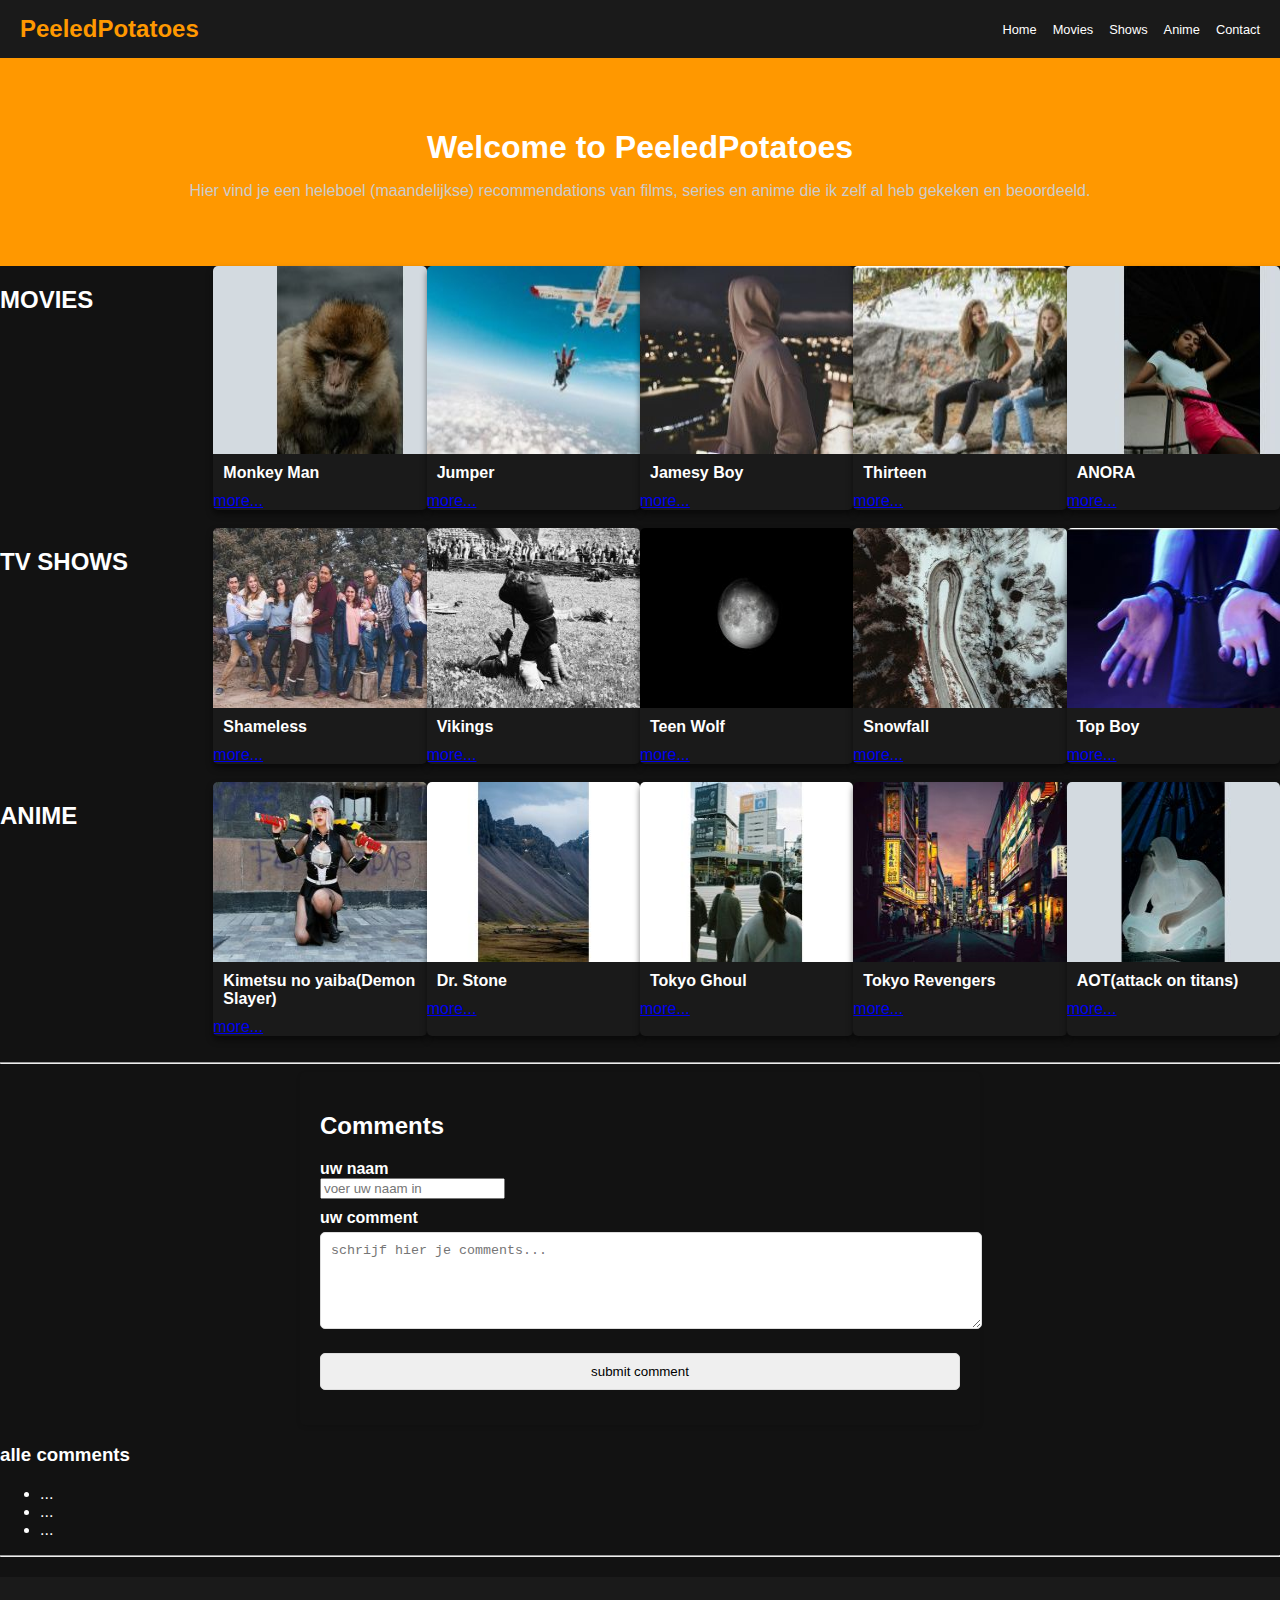
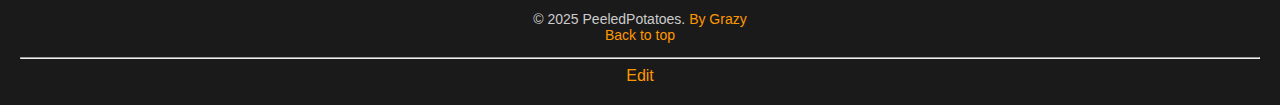
<file: projectSW/index.html>
<!DOCTYPE html>
<html lang="en">
<head>
  <meta charset="UTF-8">
  <meta name="viewport" content="width=device-width, initial-scale=1.0">
  <title>PeeledPotatoes</title>
  <link rel="stylesheet" href="index-style.css">
</head>
<body>
  <header>
    <a href="#" class="logo">PeeledPotatoes</a>
    <nav>
      <ul>
        <li><a href="#home">Home</a></li>
        <li><a href="#movies">Movies</a></li>
        <li><a href="#shows">Shows</a></li>
        <li><a href="#anime">Anime</a></li>
        <li><a href="#contact">Contact</a></li>
      </ul>
    </nav>
  </header>

  <section class="intro" id="home">
    <h1>Welcome to PeeledPotatoes</h1>
    <p>Hier vind je een heleboel (maandelijkse) recommendations van films, series en anime die ik zelf al heb gekeken en beoordeeld.</p>
  </section>

  <section class="movies" id="movies">
    <h2>MOVIES</h2>
  <div class="film">
    <img src="..\projectSW\photos\15.jpg" alt="monkey" width="250" height="180">
    <h3>Monkey Man</h3>
    <a href="twindex.html#MonkeyMan">more...</a>
  </div>
  <div class="film">
    <img src="..\projectSW\photos\14.jpg" alt="jumping from plane" title="" width="280" height="150">
    <h3>Jumper</h3>
    <a href="twindex.html#Jumper">more...</a>
  </div>
  <div class="film">
    <img src="../projectSW/photos/17.jpg" alt="guy with hoodie" title="" width="250" height="180">
    <h3>Jamesy Boy</h3>
    <a href="twindex.html#JB">more...</a>
  </div>
  <div class="film">
    <img src="../projectSW/photos/2.jpg" alt="two young girls" title="" width="250" height="180">
    <h3>Thirteen</h3>
    <a href="twindex.html#Thirteen">more...</a>
  </div>
  <div class="film">
    <img src="../projectSW/photos/18.jpg" alt="girl with pink skirt" title="" width="250" height="180">
    <h3>ANORA</h3>
    <a href="twindex.html#ANORA">more...</a>
  </div>
  </section>
<br>
  <section class="Shows" id="shows">
    <h2>TV SHOWS</h2>
    <div class="show">
      <img src="../projectSW/photos/11.jpg" alt="big family" title="" width="250" height="180">
      <h3>Shameless</h3>
      <a href="twindex.html#Shameless">more...</a>
    </div>
    <div class="show">
      <img src="../projectSW/photos/1.jpg" alt="viking duel" title="" width="250" height="180">
      <h3>Vikings</h3>
      <a href="twindex.html#Vikings">more...</a>
    </div>
    <div class="show">
      <img src="../projectSW/photos/9.jpg" alt="moon" title="" width="250" height="180">
      <h3>Teen Wolf</h3>
      <a href="twindex.html#TW">more...</a>
    </div>
    <div class="show">
      <img src="../projectSW/photos/10.jpg" alt="snowy highway" title="" width="250" height="180">
      <h3>Snowfall</h3>
      <a href="twindex.html#Snowfall">more...</a>
    </div>
    <div class="show">
      <img src="../projectSW/photos/6.jpg" alt="cuffed hands" title="" width="250" height="180">
      <h3>Top Boy</h3>
      <a href="twindex.html#TopBoy">more...</a>
    </div>
    </section>
<br>
    <section class="Animes" id="anime">
      <h2>ANIME</h2>
      <div class="anime">
        <img src="../projectSW/photos/16.jpg" alt="Tengen Uzui" title="" width="250" height="180">
        <h3>Kimetsu no yaiba(Demon Slayer)</h3>
        <a href="twindex.html#DemonSlayer">more...</a>
      </div>
      <div class="anime">
        <img src="../projectSW/photos/3.jpg" alt="mountain range with empty land" title="" width="250" height="180">
        <h3>Dr. Stone</h3>
        <a href="twindex.html#DrStone">more...</a>
      </div>
      <div class="anime">
        <img src="../projectSW/photos/7.jpg" alt="tokyo with a sad undertone" title="" width="250" height="180">
        <h3>Tokyo Ghoul</h3>
        <a href="twindex.html#TG">more...</a>
      </div>
      <div class="anime">
        <img src="../projectSW/photos/4.jpg" alt="tokyo illuminated" title="" width="250" height="180">
        <h3>Tokyo Revengers</h3>
        <a href="twindex.html#TokyoRev">more...</a>
      </div>
      <div class="anime">
        <img src="../projectSW/photos/19.jpg" alt="bored giant" title="" width="250" height="180">
        <h3>AOT(attack on titans)</h3>
        <a href="twindex.html#AOT">more...</a>
      </div>
      </section>
        <br>
        <hr>
        <section class="Comments" id="comments">
          <div class="comment-form">
            <h2>Comments</h2>
            <form>
              <label for="username">uw naam</label>
              <input type="text" id="username" name="username" placeholder="voer uw naam in">

              <label for="comment">uw comment</label>
              <textarea id="comment" name="comment" rows="5" placeholder="schrijf hier je comments..."></textarea>

              <button type="submit">submit comment</button>
            </form>
          </div>
          <div class="comment-lijst">
            <h3>alle comments</h3>
            <ul>
              <li>...</li>
              <li>...</li>
              <li>...</li>
            </ul>
          </div>
        </section>


        <hr>
        <footer id="contact">
          <p>&copy; 2025 PeeledPotatoes. <a href="https://www.instagram.com/ssup_grazyy?igsh=MW9zOTltaTVzYmMzeg==">By Grazy</a>
          <br>
          <a href="#">Back to top</a></p>
          <hr>
          <a href="../projectSW/admin/backend.html">Edit</a>
        </footer>


</body>
</html>
</file>
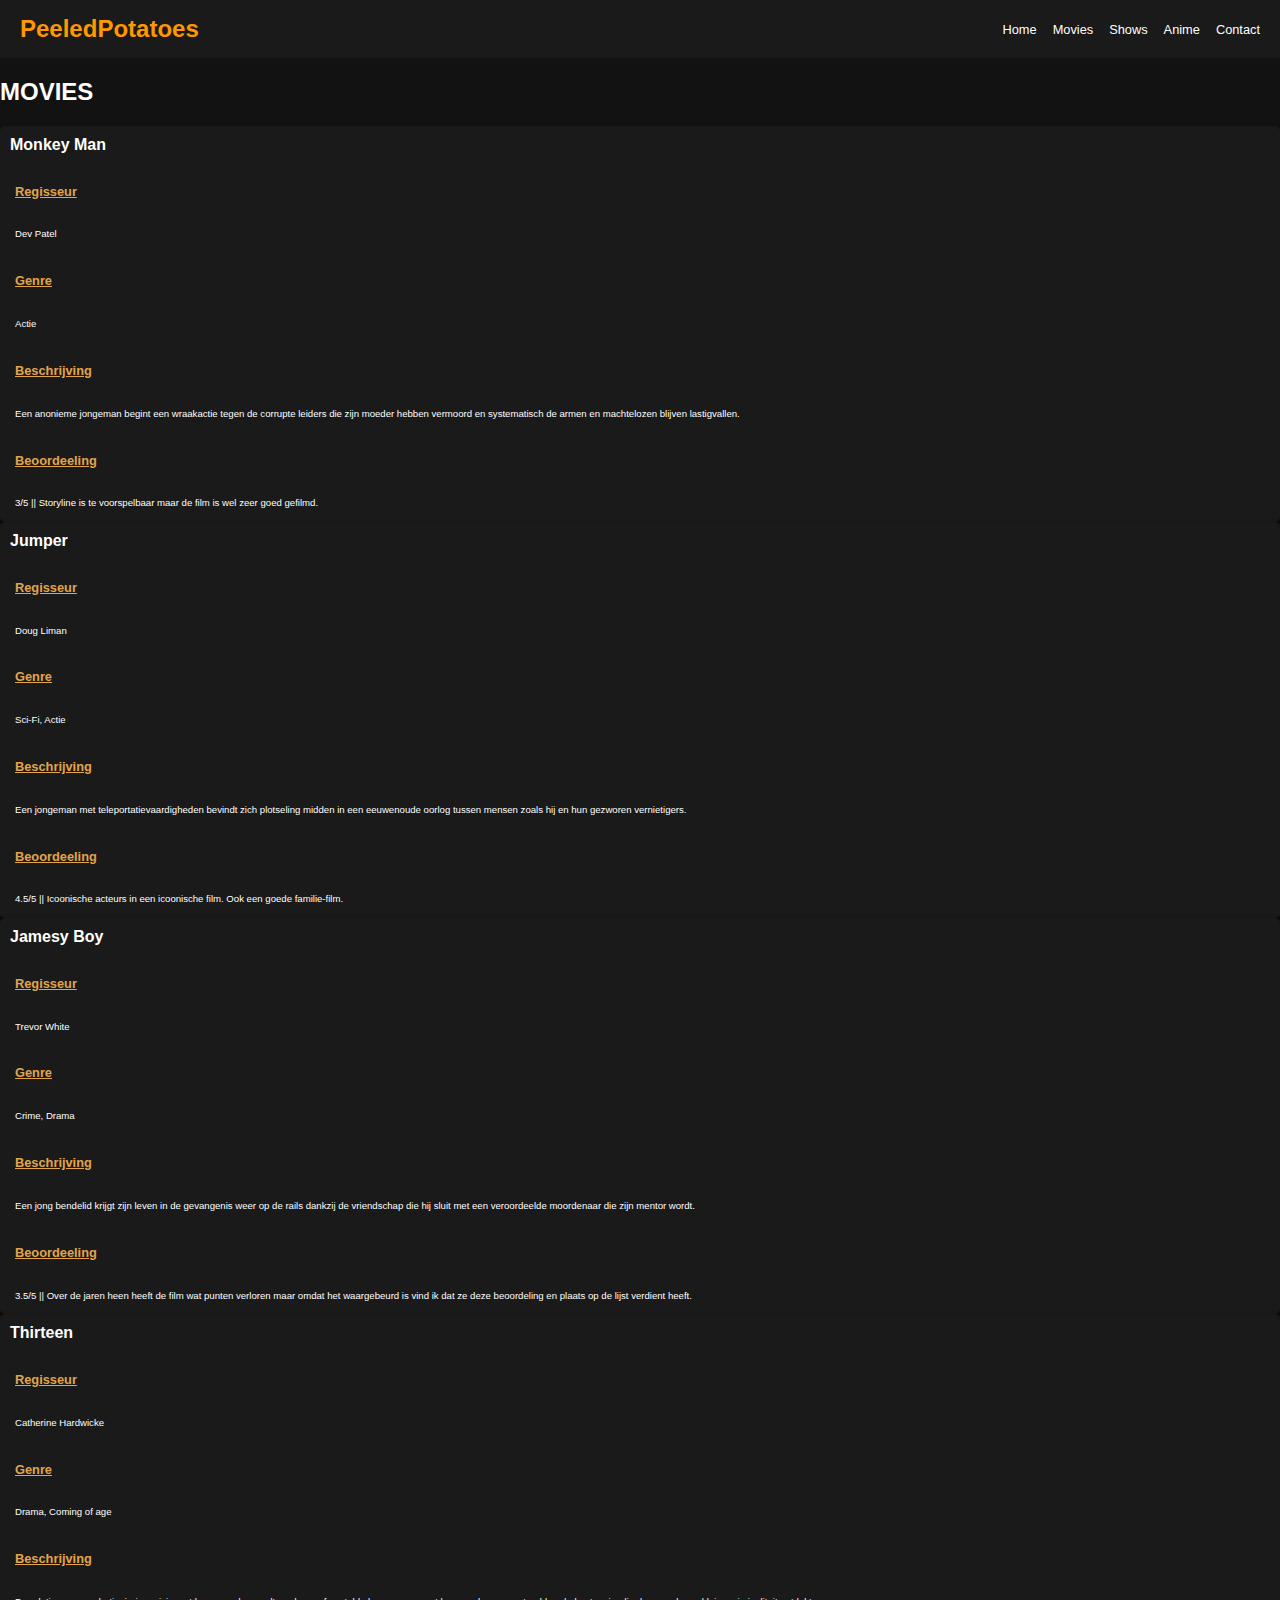
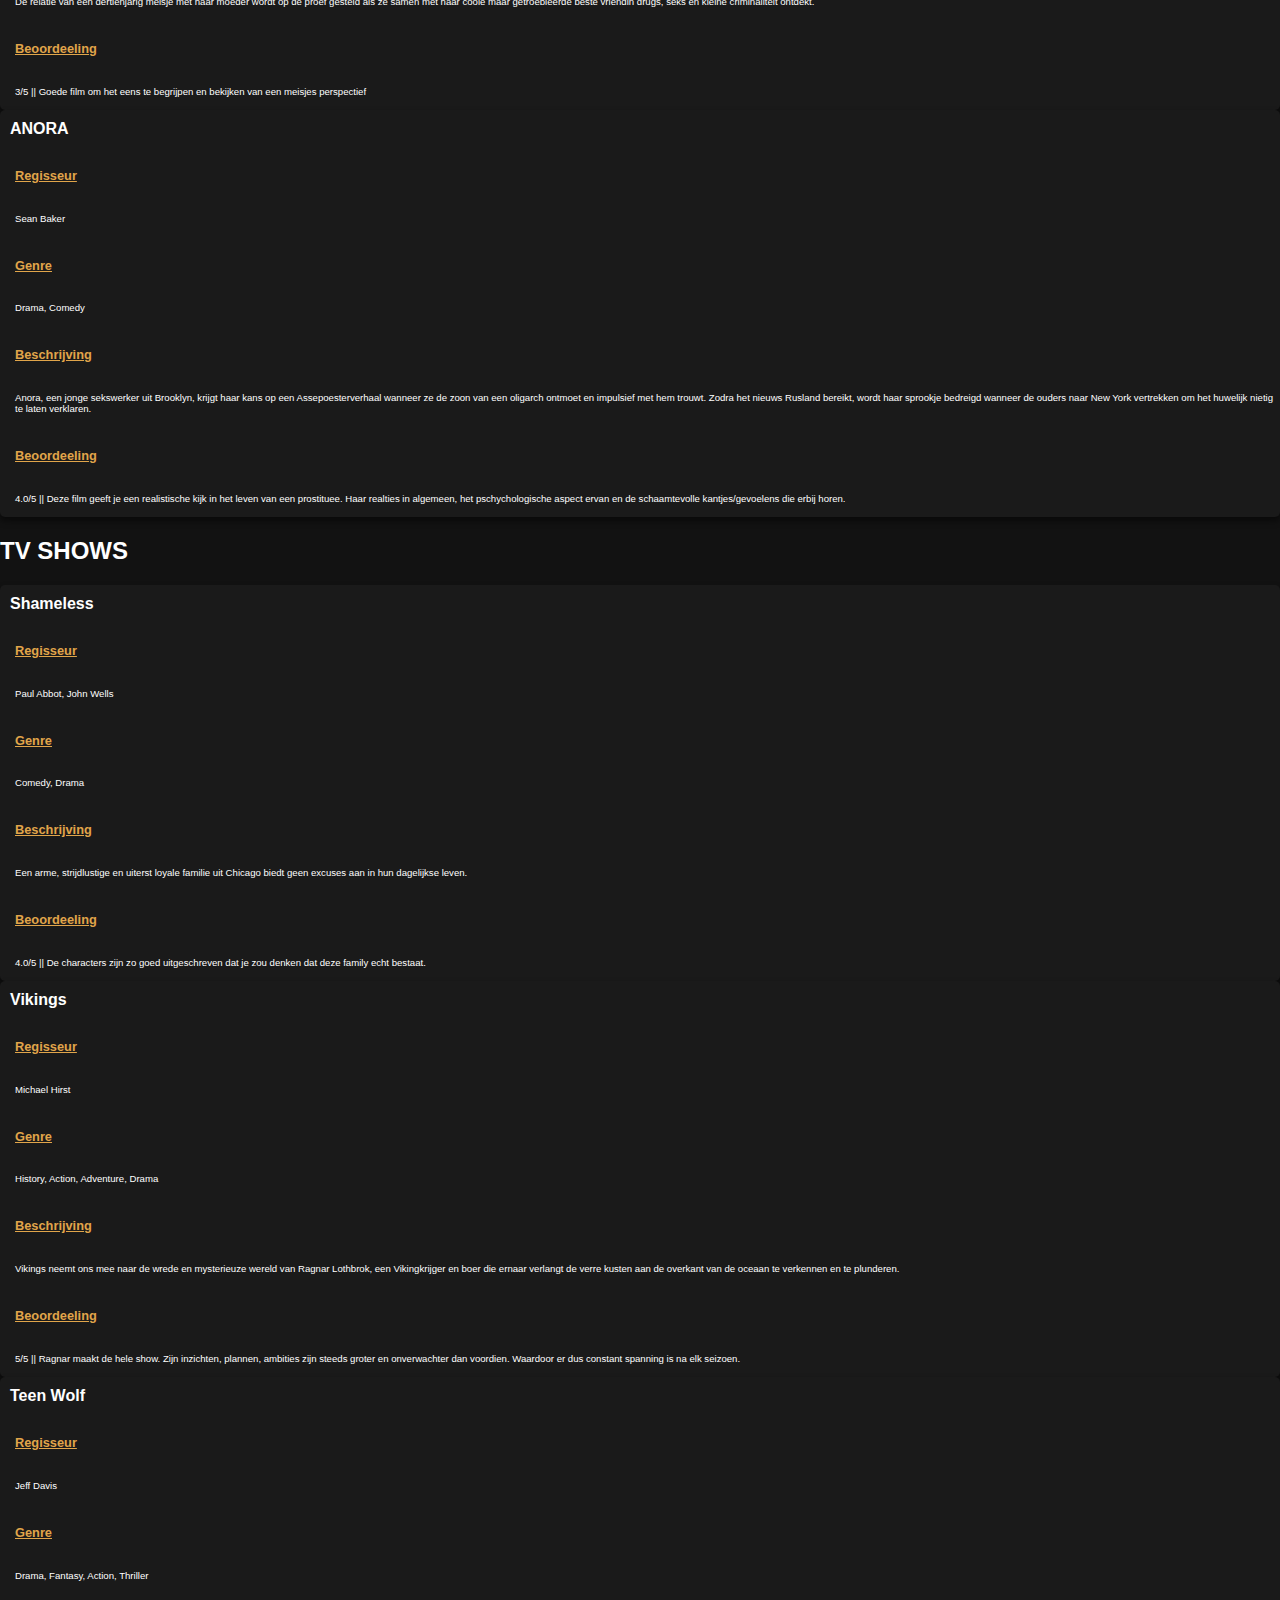
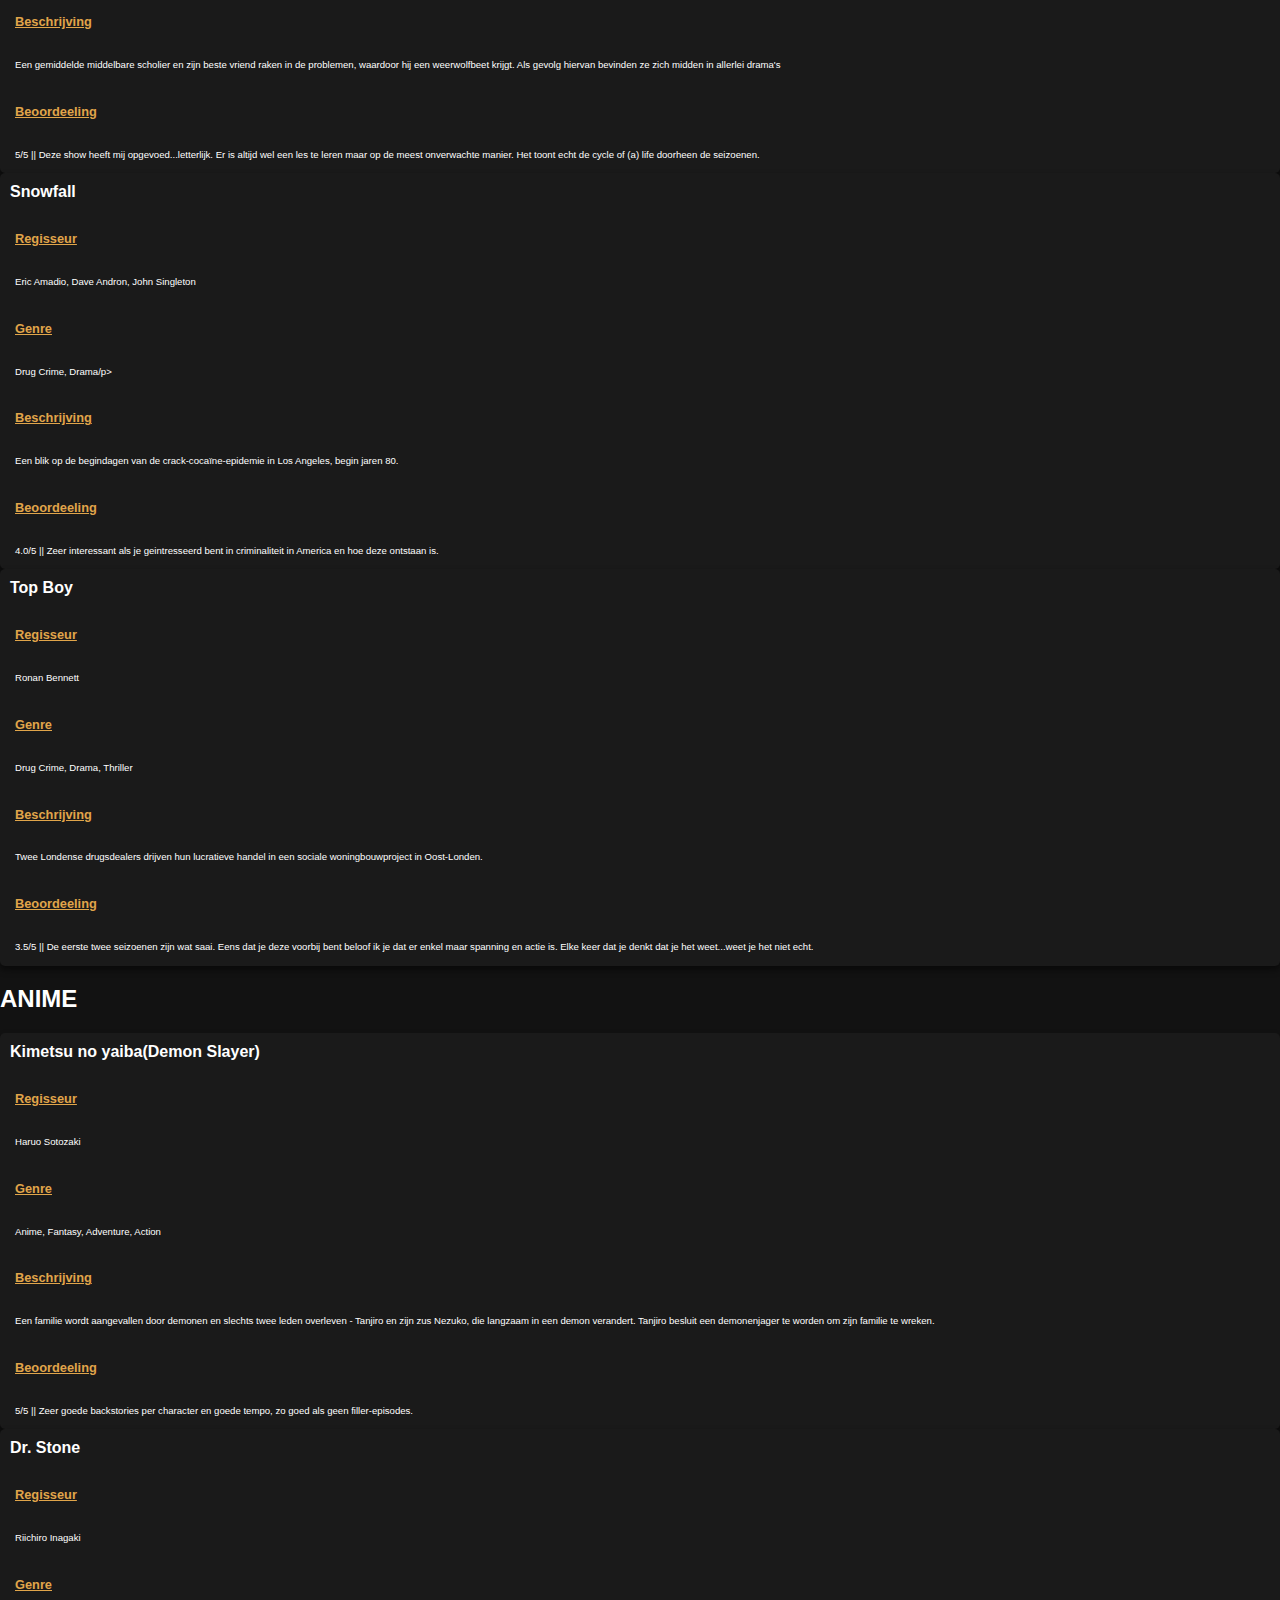
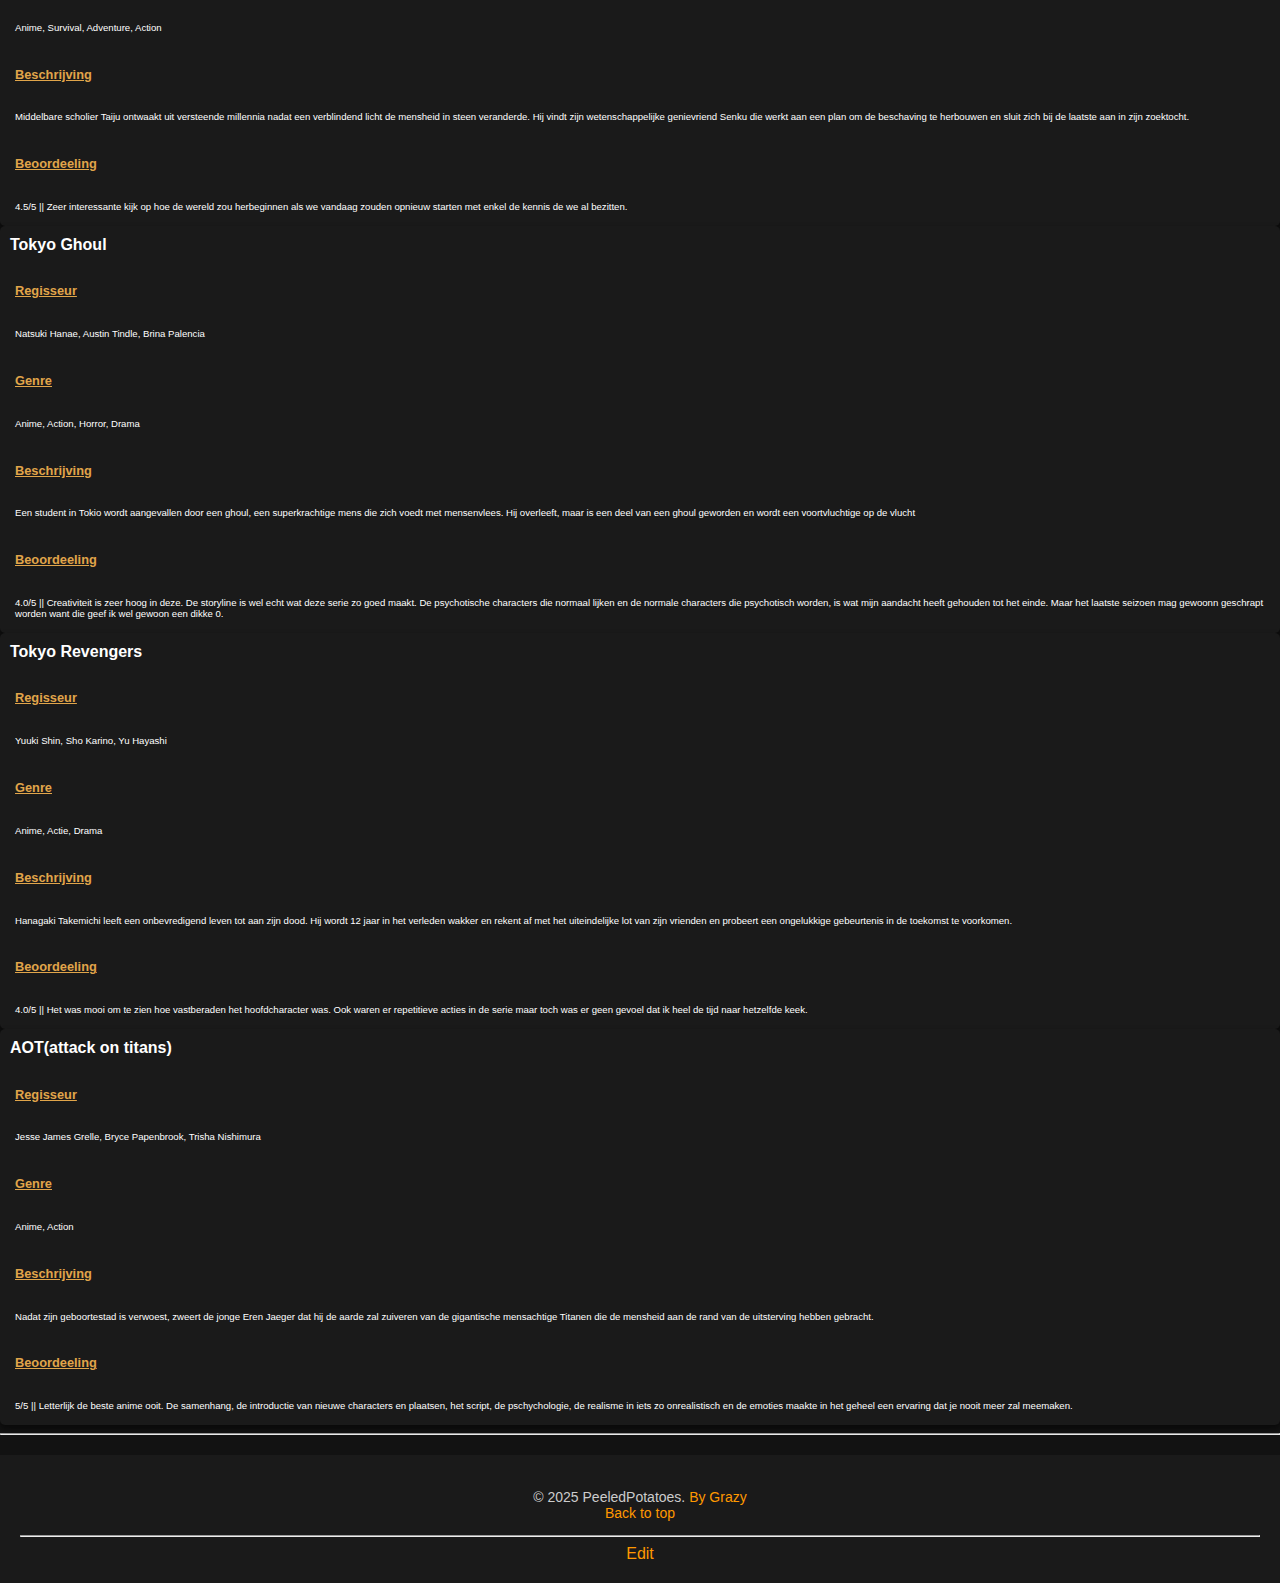
<file: projectSW/twindex.html>
<!DOCTYPE html>
<html lang="en">
<head>
  <meta charset="UTF-8">
  <meta name="viewport" content="width=device-width, initial-scale=1.0">
  <title>PeeledPotatoes</title>
  <link rel="stylesheet" href="twindex-style.css">
</head>
<body>
  <header>
    <a href="index.html" class="logo">PeeledPotatoes</a>
    <nav>
      <ul>
        <li><a href="index.html#home">Home</a></li>
        <li><a href="#movies">Movies</a></li>
        <li><a href="#shows">Shows</a></li>
        <li><a href="#anime">Anime</a></li>
        <li><a href="#contact">Contact</a></li>
      </ul>
    </nav>
  </header>
  <section class="movies" id="movies">
    <h2>MOVIES</h2>
  <div class="film" id="MonkeyMan">
    <h3>Monkey Man</h3>
    <div class="info">
      <h6>Regisseur</h6>
  <p>Dev Patel</p>
  <h6>Genre</h6>
  <p>Actie</p>
  <h6>Beschrijving</h6>
  <p>Een anonieme jongeman begint een wraakactie tegen de corrupte leiders die zijn moeder hebben vermoord en systematisch de armen en machtelozen blijven lastigvallen.</p>
  <h6>Beoordeeling</h6>
  <p>3/5 || Storyline is te voorspelbaar maar de film is wel zeer goed gefilmd. </p>
    </div>

  </div>
  <div class="film" id="Jumper">
    <h3>Jumper</h3>
    <div class="info">
      <h6>Regisseur</h6>
  <p>Doug Liman</p>
  <h6>Genre</h6>
  <p>Sci-Fi, Actie</p>
  <h6>Beschrijving</h6>
  <p>Een jongeman met teleportatievaardigheden bevindt zich plotseling midden in een eeuwenoude oorlog tussen mensen zoals hij en hun gezworen vernietigers.</p>
  <h6>Beoordeeling</h6>
  <p>4.5/5 || Icoonische acteurs in een icoonische film. Ook een goede familie-film.</p>
    </div>
  </div>

  <div class="film" id="JB">
    <h3>Jamesy Boy</h3>
    <div class="info">
      <h6>Regisseur</h6>
  <p>Trevor White</p>
  <h6>Genre</h6>
  <p>Crime, Drama</p>
  <h6>Beschrijving</h6>
  <p>
    Een jong bendelid krijgt zijn leven in de gevangenis weer op de rails dankzij de vriendschap die hij sluit met een veroordeelde moordenaar die zijn mentor wordt.</p>
  <h6>Beoordeeling</h6>
  <p>3.5/5 || Over de jaren heen heeft de film wat punten verloren maar omdat het waargebeurd is vind ik dat ze deze beoordeling en plaats op de lijst verdient heeft.</p>
    </div>
  </div>

  <div class="film" id="Thirteen">
    <h3>Thirteen</h3>
    <div class="info">
      <h6>Regisseur</h6>
  <p>Catherine Hardwicke</p>
  <h6>Genre</h6>
  <p>Drama, Coming of age</p>
  <h6>Beschrijving</h6>
  <p>
    De relatie van een dertienjarig meisje met haar moeder wordt op de proef gesteld als ze samen met haar coole maar getroebleerde beste vriendin drugs, seks en kleine criminaliteit ontdekt.</p>
  <h6>Beoordeeling</h6>
  <p>3/5 || Goede film om het eens te begrijpen en bekijken van een meisjes perspectief</p>
    </div>
  </div>

  <div class="film" id="ANORA">
    <h3>ANORA</h3>
    <div class="info">
      <h6>Regisseur</h6>
  <p>Sean Baker</p>
  <h6>Genre</h6>
  <p>Drama, Comedy</p>
  <h6>Beschrijving</h6>
  <p>
    Anora, een jonge sekswerker uit Brooklyn, krijgt haar kans op een Assepoesterverhaal wanneer ze de zoon van een oligarch ontmoet en impulsief met hem trouwt. Zodra het nieuws Rusland bereikt, wordt haar sprookje bedreigd wanneer de ouders naar New York vertrekken om het huwelijk nietig te laten verklaren.</p>
  <h6>Beoordeeling</h6>
  <p>4.0/5 || Deze film geeft je een realistische kijk in het leven van een prostituee. Haar realties in algemeen, het pschychologische aspect ervan en de schaamtevolle kantjes/gevoelens die erbij horen.</p>
    </div>
  </div>
  </section>

  <section class="Shows" id="shows">
    <h2>TV SHOWS</h2>
    <div class="show" id="Shameless">
      <h3>Shameless</h3>
      <div class="info">
        <h6>Regisseur</h6>
    <p>Paul Abbot, John Wells</p>
    <h6>Genre</h6>
    <p>Comedy, Drama</p>
    <h6>Beschrijving</h6>
    <p>
      Een arme, strijdlustige en uiterst loyale familie uit Chicago biedt geen excuses aan in hun dagelijkse leven.</p>
    <h6>Beoordeeling</h6>
    <p>4.0/5 || De characters zijn zo goed uitgeschreven dat je zou denken dat deze family echt bestaat.
    </p>
      </div>
    </div>
    <div class="show" id="Vikings">
      <h3>Vikings</h3>
      <div class="info">
        <h6>Regisseur</h6>
    <p>Michael Hirst</p>
    <h6>Genre</h6>
    <p>History, Action, Adventure, Drama</p>
    <h6>Beschrijving</h6>
    <p>
      Vikings neemt ons mee naar de wrede en mysterieuze wereld van Ragnar Lothbrok, een Vikingkrijger en boer die ernaar verlangt de verre kusten aan de overkant van de oceaan te verkennen en te plunderen.</p>
    <h6>Beoordeeling</h6>
    <p>5/5 || Ragnar maakt de hele show. Zijn inzichten, plannen, ambities zijn steeds groter en onverwachter dan voordien. Waardoor er dus constant spanning is na elk seizoen.</p>
      </div>
    </div>
    <div class="show" id="TW">
      <h3>Teen Wolf</h3>
      <div class="info">
        <h6>Regisseur</h6>
    <p>Jeff Davis</p>
    <h6>Genre</h6>
    <p>Drama, Fantasy, Action, Thriller</p>
    <h6>Beschrijving</h6>
    <p>
      Een gemiddelde middelbare scholier en zijn beste vriend raken in de problemen, waardoor hij een weerwolfbeet krijgt. Als gevolg hiervan bevinden ze zich midden in allerlei drama's</p>
    <h6>Beoordeeling</h6>
    <p>5/5 || Deze show heeft mij opgevoed...letterlijk. Er is altijd wel een les te leren maar op de meest onverwachte manier. Het toont echt de cycle of (a) life doorheen de seizoenen.</p>
      </div>
    </div>
    <div class="show" id="Snowfall">
      <h3>Snowfall</h3>
      <div class="info">
        <h6>Regisseur</h6>
    <p>Eric Amadio, Dave Andron, John Singleton</p>
    <h6>Genre</h6>
    <p>Drug Crime, Drama/p>
    <h6>Beschrijving</h6>
    <p>
      Een blik op de begindagen van de crack-cocaïne-epidemie in Los Angeles, begin jaren 80.</p>
    <h6>Beoordeeling</h6>
    <p>4.0/5 || Zeer interessant als je geintresseerd bent in criminaliteit in America en hoe deze ontstaan is.</p>
      </div>
    </div>
    <div class="show" id="TopBoy">
      <h3>Top Boy</h3>
      <div class="info">
        <h6>Regisseur</h6>
    <p>Ronan Bennett</p>
    <h6>Genre</h6>
    <p>Drug Crime, Drama, Thriller</p>
    <h6>Beschrijving</h6>
    <p>
      Twee Londense drugsdealers drijven hun lucratieve handel in een sociale woningbouwproject in Oost-Londen.</p>
    <h6>Beoordeeling</h6>
    <p>3.5/5 || De eerste twee seizoenen zijn wat saai. Eens dat je deze voorbij bent beloof ik je dat er enkel maar spanning en actie is. Elke keer dat je denkt dat je het weet...weet je het niet echt.</p>
      </div>
    </div>
    </section>

    <section class="Animes" id="anime">
      <h2>ANIME</h2>
      <div class="anime" id="DemonSlayer">
        <h3>Kimetsu no yaiba(Demon Slayer)</h3>
        <div class="info">
          <h6>Regisseur</h6>
      <p>Haruo Sotozaki</p>
      <h6>Genre</h6>
      <p>Anime, Fantasy, Adventure, Action</p>
      <h6>Beschrijving</h6>
      <p>
        Een familie wordt aangevallen door demonen en slechts twee leden overleven - Tanjiro en zijn zus Nezuko, die langzaam in een demon verandert. Tanjiro besluit een demonenjager te worden om zijn familie te wreken.</p>
      <h6>Beoordeeling</h6>
      <p>5/5 || Zeer goede backstories per character en goede tempo, zo goed als geen filler-episodes.</p>
        </div>
      </div>
      <div class="anime" id="DrStone">
        <h3>Dr. Stone</h3>
        <div class="info">
        <h6>Regisseur</h6>
    <p>Riichiro Inagaki</p>
    <h6>Genre</h6>
    <p>Anime, Survival, Adventure, Action</p>
    <h6>Beschrijving</h6>
    <p>
      Middelbare scholier Taiju ontwaakt uit versteende millennia nadat een verblindend licht de mensheid in steen veranderde. Hij vindt zijn wetenschappelijke genievriend Senku die werkt aan een plan om de beschaving te herbouwen en sluit zich bij de laatste aan in zijn zoektocht.</p>
    <h6>Beoordeeling</h6>
    <p>4.5/5 || Zeer interessante kijk op hoe de wereld zou herbeginnen als we vandaag zouden opnieuw starten met enkel de kennis de we al bezitten.</p>
      </div>
      </div>
      <div class="anime" id="TG">
        <h3>Tokyo Ghoul</h3>
        <div class="info">
        <h6>Regisseur</h6>
    <p>Natsuki Hanae, Austin Tindle, Brina Palencia</p>
    <h6>Genre</h6>
    <p>Anime, Action, Horror, Drama</p>
    <h6>Beschrijving</h6>
    <p>
      Een student in Tokio wordt aangevallen door een ghoul, een superkrachtige mens die zich voedt met mensenvlees. Hij overleeft, maar is een deel van een ghoul geworden en wordt een voortvluchtige op de vlucht</p>
    <h6>Beoordeeling</h6>
    <p>4.0/5 || Creativiteit is zeer hoog in deze. De storyline is wel echt wat deze serie zo goed maakt. De psychotische characters die normaal lijken en de normale characters die psychotisch worden, is wat mijn aandacht heeft gehouden tot het einde. Maar het laatste seizoen mag gewoonn geschrapt worden want die geef ik wel gewoon een dikke 0.</p>
    </div>
      </div>
      <div class="anime" id="TokyoRev">
        <h3>Tokyo Revengers</h3>
        <div class="info">
        <h6>Regisseur</h6>
    <p>Yuuki Shin, Sho Karino, Yu Hayashi</p>
    <h6>Genre</h6>
    <p>Anime, Actie, Drama</p>
    <h6>Beschrijving</h6>
    <p>Hanagaki Takemichi leeft een onbevredigend leven tot aan zijn dood. Hij wordt 12 jaar in het verleden wakker en rekent af met het uiteindelijke lot van zijn vrienden en probeert een ongelukkige gebeurtenis in de toekomst te voorkomen.</p>
    <h6>Beoordeeling</h6>
    <p>4.0/5 || Het was mooi om te zien hoe vastberaden het hoofdcharacter was. Ook waren er repetitieve acties in de serie maar toch was er geen gevoel dat ik heel de tijd naar hetzelfde keek. </p>
      </div>
      </div>
      <div class="anime" id="AOT">
        <h3>AOT(attack on titans)</h3>
        <div class="info">
        <h6>Regisseur</h6>
    <p>Jesse James Grelle, Bryce Papenbrook, Trisha Nishimura</p>
    <h6>Genre</h6>
    <p>Anime, Action</p>
    <h6>Beschrijving</h6>
    <p>
      Nadat zijn geboortestad is verwoest, zweert de jonge Eren Jaeger dat hij de aarde zal zuiveren van de gigantische mensachtige Titanen die de mensheid aan de rand van de uitsterving hebben gebracht.</p>
    <h6>Beoordeeling</h6>
    <p>5/5 || Letterlijk de beste anime ooit. De samenhang, de introductie van nieuwe characters en plaatsen, het script, de pschychologie, de realisme in iets zo onrealistisch en de emoties maakte in het geheel een ervaring dat je nooit meer zal meemaken.</p>
    </div>
      </div>
      </section>

        <hr>
        <footer id="contact">
          <p>&copy; 2025 PeeledPotatoes. <a href="https://www.instagram.com/ssup_grazyy?igsh=MW9zOTltaTVzYmMzeg==">By Grazy</a>
          <br>
          <a href="#">Back to top</a></p>
          <hr>
          <a href="../projectSW/admin/backend.html">Edit</a>
        </footer>
</body>
</html>
</file>
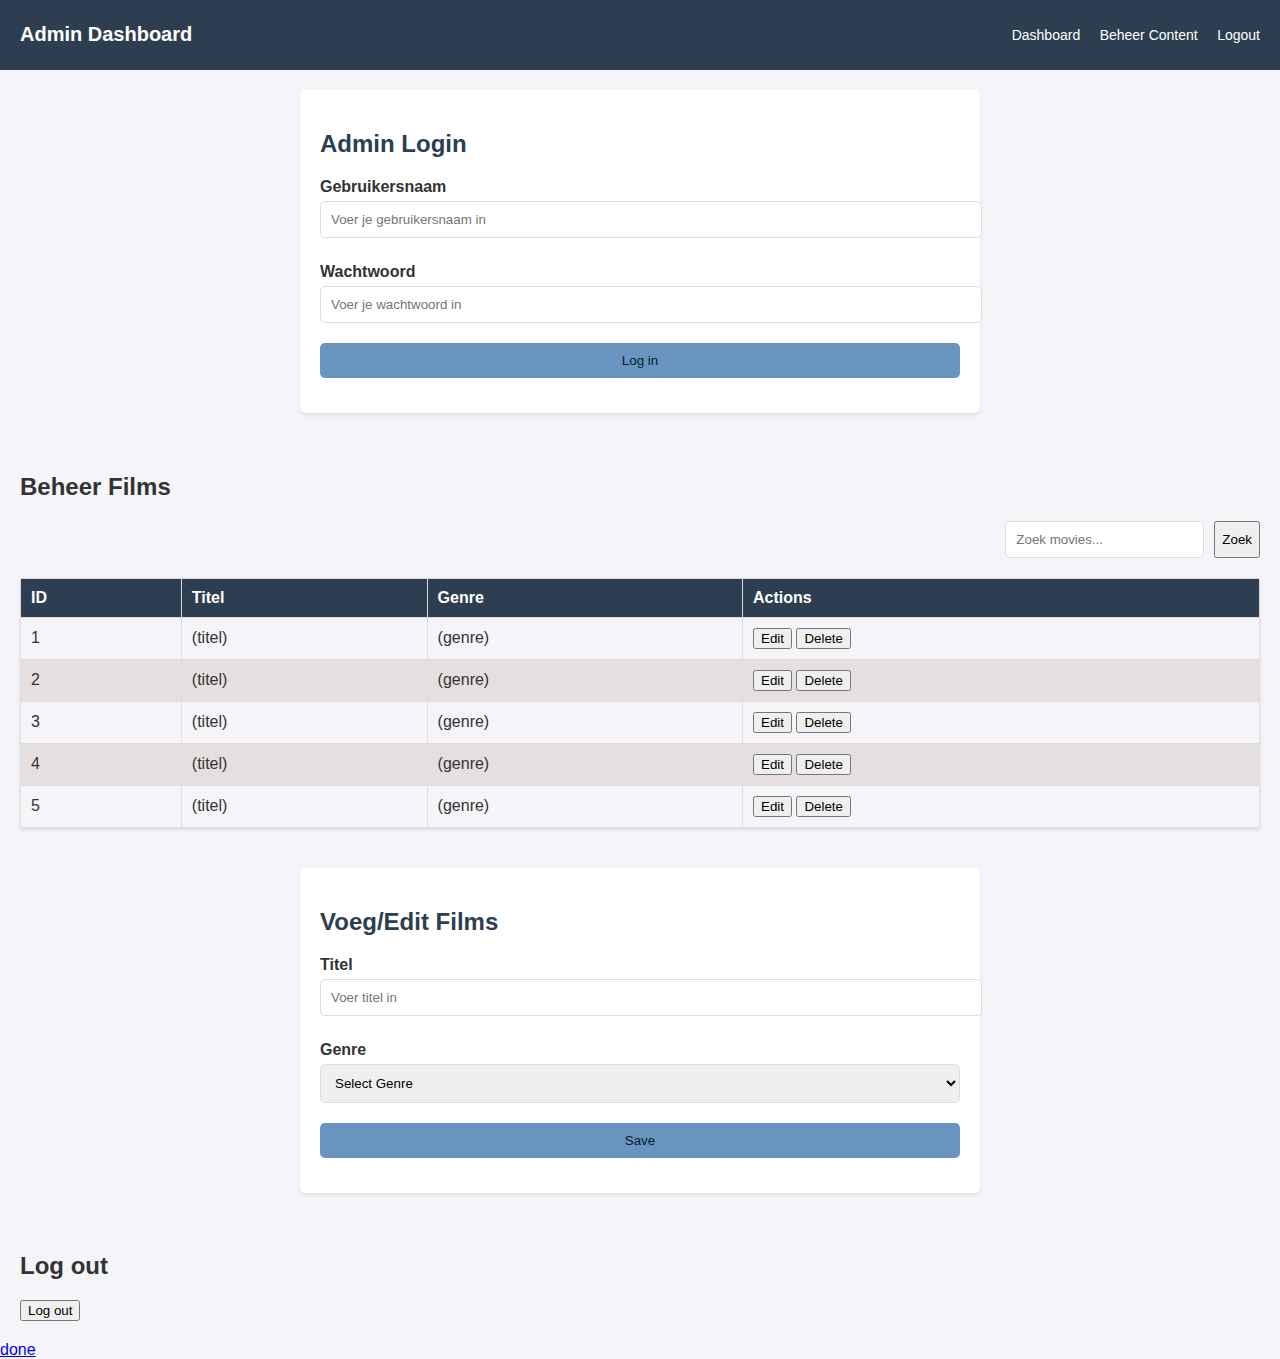
<file: projectSW/admin/backend.html>
<!DOCTYPE html>
<html lang="en">
<head>
  <meta charset="UTF-8">
  <meta name="viewport" content="width=device-width, initial-scale=1.0">
  <title>Admin Panel</title>
  <link rel="stylesheet" href="admin-style.css">
</head>
<body>
  <header id="#top">
    <h1>Admin Dashboard</h1>
    <nav>
      <a href="#top">Dashboard</a>
      <a href="#beheer">Beheer Content</a>
      <a href="#logout">Logout</a>
    </nav>
  </header>
 
  <section class="box">
    <div class="login-form">
      <h2>Admin Login</h2>
      <form>
        <label for="username">Gebruikersnaam</label>
        <input type="text" id="username" placeholder="Voer je gebruikersnaam in">

        <label for="password">Wachtwoord</label>
        <input type="text" id="password" placeholder="Voer je wachtwoord in">

        <button type="submit">Log in</button>
      </form>
    </div>
  </section>

  
  <section class="box" id="beheer">
    <h2>Beheer Films</h2>
    <div class="search-bar">
      <input type="text" placeholder="Zoek movies...">
      <button>Zoek</button>
    </div>

    <table class="film-tabel">
      <thead>
        <tr>
          <th>ID</th>
          <th>Titel</th>
          <th>Genre</th>
          <th>Actions</th>
        </tr>
      </thead>
      <tbody>
        <tr>
          <td>1</td>
          <td>(titel)</td>
          <td>(genre)</td>
          <td>
            <button>Edit</button>
            <button>Delete</button>
          </td>
        </tr>
        <tr>
          <td>2</td>
          <td>(titel)</td>
          <td>(genre)</td>
          <td>
            <button>Edit</button>
            <button>Delete</button>
          </td>
        </tr>
        <tr>
          <td>3</td>
          <td>(titel)</td>
          <td>(genre)</td>
          <td>
            <button>Edit</button>
            <button>Delete</button>
          </td>
        </tr>
        <tr>
          <td>4</td>
          <td>(titel)</td>
          <td>(genre)</td>
          <td>
            <button>Edit</button>
            <button>Delete</button>
          </td>
        </tr>
        <tr>
          <td>5</td>
          <td>(titel)</td>
          <td>(genre)</td>
          <td>
            <button>Edit</button>
            <button>Delete</button>
          </td>
        </tr>
      </tbody>
    </table>
  </section>
  
  <section class="box">
    <div class="film-form">
      <h2>Voeg/Edit Films</h2>
      <form>
        <label for="title">Titel</label>
        <input type="text" id="title" name="title" placeholder="Voer titel in">

        <label for="genre">Genre</label>
        <select name="genre" id="genre">
          <option value="">Select Genre</option>
          <option value="Action">Action</option>
          <option value="Drama">Drama</option>
          <option value="Comedy">Comedy</option>
          <option value="Sci-Fi">Sci-Fi</option>
          <option value="Anime">Anime</option>
        </select>

        <button type="submit">Save</button>
      </form>
    </div>
  </section>

  <section class="box" id="logout">
    <div class="logout-btn">
      <h2>Log out</h2>
      <button type="submit">Log out</button>
    </div>
  </section>
  <a href="index.html">done</a>
</body>
</html>
</file>
<file: projectSW/index-style.css>
@import url('https://fonts.googleapis.com/css2?family=Jaro:opsz@6..72&family=Montserrat:ital,wght@0,100..900;1,100..900&family=Roboto+Slab:wght@100..900&display=swap');

body{
  margin: 0;
  font-family:'Franklin Gothic Medium', 'Arial Narrow', Arial, sans-serif;
  background-color: #121212;
  color: #ffffff;
}

h {
  font-family: 'Montserrat medium';
  font-weight: 500;
}


header{
  background-color: #1a1a1a;
  padding: 15px 20px;
  display: flex;
  align-items: center;
  justify-content: space-between;
  position: sticky;
  top: 0;
}
.logo {
  font-size: 1.5em;
  font-weight: bold;
  color: #ff9800;
  text-decoration: none;
}
nav ul {
  list-style: none;
  display: flex;
  margin: 0;
  padding: 0;
}
nav ul li {
  margin-left: 1em;
}
nav ul li a {
  color: #ffffff;
  text-decoration: none;
  font-size: 0.8em;
}
nav ul li a:hover {
  color:#ff9800;
}


.intro {
  text-align: center;
  padding: 50px 20px;
  background-color: #ff9800;/*of zet background picture als cover*/
}
.intro h1 {
  font-size: 2em;
  margin-bottom: 10px;
}
.intro p {
  font-size: 1em;
  color: #cccccc;
}
/*section*/
.movies {
  display: grid;
  grid-template-columns: repeat(auto-fit, minmax(200px, 1fr));
}
.film {
  background-color: #1a1a1a;
  border-radius: 5px;
  overflow: hidden;
  box-shadow: 0 4px 6px rgba(0,0,0,0.5);
  transition: transform 0.2s ease;
}
.film img{
  width: 250px;
  height: 188px;
  display: block;

}
.film h3{
  font-size: 1em;
  margin: 10px;
}
.film:hover{
  transform: scale(1.05);
}


.Shows {
  display: grid;
  grid-template-columns: repeat(auto-fit, minmax(200px, 1fr));
}
.show {
  background-color: #1a1a1a;
  border-radius: 5px;
  overflow: hidden;
  box-shadow: 0 4px 6px rgba(0,0,0,0.5);
  transition: transform 0.2s ease;
}
.show img{
  width: 100%;
  display: block;
}
.show h3{
  font-size: 1em;
  margin: 10px;
}
.show:hover{
  transform: scale(1.05);
}


.Animes {
  display: grid;
  grid-template-columns: repeat(auto-fit, minmax(200px, 1fr));
}
.anime {
  background-color: #1a1a1a;
  border-radius: 5px;
  overflow: hidden;
  box-shadow: 0 4px 6px rgba(0,0,0,0.5);
  transition: transform 0.2s ease;
}
.anime img{
  width: 100%;
  display: block;
}
.anime h3{
  font-size: 1em;
  margin: 10px;
}
.anime:hover{
  transform: scale(1.05);
}

.comment-form{
  border-radius: 5px;
  padding: 20px;
  box-shadow: 0 2px 4px rgba(0,0,0,0.1);
  max-width: 40em; /*verander nr em*/
  margin: 0 auto;
}
.comment-form h2 {
  margin-bottom: 20px;
  font-size: 24px;
}
form button{
  border: none;
  cursor: pointer;
}
form button:hover{
  background-color: #2c3e50;
  color: #ddd;
  text-decoration: underline;
}
form label {
  display: block;
  font-weight: bold;
  margin-top: 10px;
}
form textarea, form button {
  width: 100%;
  padding: 10px;
  margin-top: 5px;
  margin-bottom: 15px;
  border: 1px solid #ddd;
  border-radius: 5px;
}
/*section*/
footer{
  text-align: center;
  padding: 20px;
  background-color: #1a1a1a;
  margin-top: 20px;
}
footer p{
  font-size: 14px;
  color: #cccccc;
}
footer a{
  color: #ff9800;
  text-decoration: none;
}
footer a:hover{
  text-decoration: underline;
}
</file>
<file: projectSW/twindex-style.css>
@import url('https://fonts.googleapis.com/css2?family=Jaro:opsz@6..72&family=Montserrat:ital,wght@0,100..900;1,100..900&family=Roboto+Slab:wght@100..900&display=swap');

body{
  margin: 0;
  font-family:'Franklin Gothic Medium', 'Arial Narrow', Arial, sans-serif;
  background-color: #121212;
  color: #ffffff;
}

body h2{
  font-family: Verdana, Geneva, Tahoma, sans-serif;
}

body h2:hover{
  text-decoration: underline;
  color: #ff9800;
}

h {
  font-family: 'Montserrat medium';
  font-weight: 500;
}

/*section*/
header{
  background-color: #1a1a1a;
  padding: 15px 20px;
  display: flex;
  align-items: center;
  justify-content: space-between;
  position: sticky;
  top: 0;
  
}
.logo {
  font-size: 1.5em;
  font-weight: bold;
  color: #ff9800;
  text-decoration: none;
}

nav ul {
  list-style: none;
  display: flex;
  margin: 0;
  padding: 0;
}
nav ul li {
  margin-left: 1em;
}
nav ul li a {
  color: #ffffff;
  text-decoration: none;
  font-size: 0.8em;
}
nav ul li a:hover {
  color:#ff9800;
}

h6 {
  margin-left: 15px;
}
.info p {
  margin-left: 15px;
  font-size: 0.6em;
  padding-bottom: 4px ;
}

.info h6{
  font-size: 0.8em;
  font-weight: bolder;
  text-decoration: underline;
  color: #e1a54a;
}

.intro {
  text-align: center;
  padding: 50px 20px;
  background-color: #ff9800;/*of zet background picture als cover*/
}
.intro h1 {
  font-size: 2em;
  margin-bottom: 10px;
}
.intro p {
  font-size: 1em;
  color: #cccccc;
}


.movies {
  display: grid;
  grid-template-rows: repeat(auto-fit, minmax(1.5em, 1fr));
}
.film {
  background-color: #1a1a1a;
  border-radius: 5px;
  overflow: hidden;
  box-shadow: 0 4px 6px rgba(0,0,0,0.5);
  transition: transform 0.2s ease;
}
.film h3{
  font-size: 1em;
  margin: 10px;
}
.film:hover{
  transform: scale(1.05);
  color: #ff9800;
}


.Shows {
  display: grid;
  grid-template-rows: repeat(auto-fit, minmax(1.5em, 1fr));
}
.show {
  background-color: #1a1a1a;
  border-radius: 5px;
  overflow: hidden;
  box-shadow: 0 4px 6px rgba(0,0,0,0.5);
  transition: transform 0.2s ease;
}

.show h3{
  font-size: 1em;
  margin: 10px;
}
.show:hover{
  transform: scale(1.05);
  color: #ff9800;
}


.Animes {
  display: grid;
  grid-template-rows: repeat(auto-fit, minmax(1.5em, 1fr));
}
.anime {
  background-color: #1a1a1a;
  border-radius: 5px;
  overflow: hidden;
  box-shadow: 0 4px 6px rgba(0,0,0,0.5);
  transition: transform 0.2s ease;
}

.anime h3{
  font-size: 1em;
  margin: 10px;
}
.anime:hover{
  transform: scale(1.05);
  color: #ff9800;
}


footer{
  text-align: center;
  padding: 20px;
  background-color: #1a1a1a;
  margin-top: 20px;
}
footer p{
  font-size: 14px;
  color: #cccccc;
}
footer a{
  color: #ff9800;
  text-decoration: none;
}
footer a:hover{
  text-decoration: underline;
}
</file>
<file: projectSW/admin/admin-style.css>
body{
  margin: 0;
  font-family: Verdana, Geneva, Tahoma, sans-serif;
  background-color: #f4f4f9;
  color: #333;
}
header{
  background-color: #2c3e50;
  color: white;
  padding: 10px 20px;
  display: flex;
  align-items: center;
  justify-content: space-between;
}
header h1{
  font-size: 20px;
}
header nav a {
  color: white;
  margin-left: 15px;
  text-decoration: none;
  font-size: 14px;
}
header nav a:hover{
  text-decoration: underline;
}

.box{
  padding: 20px;
  max-width: 120em;
  margin: 0 auto;
}

.login-form, .film-form {
  background-color: white;
  border-radius: 5px;
  padding: 20px;
  box-shadow: 0 2px 4px rgba(0,0,0,0.1);
  max-width: 40em;
  margin: 0 auto;
}

.login-form h2, .film-form h2 {
  margin-bottom: 20px;
  font-size: 24px;
  color: #2c3e50;
}

form label {
  display: block;
  font-weight: bold;
  margin-top: 10px;
}
form input, form select, form textarea, form button {
  width: 100%;
  padding: 10px;
  margin-top: 5px;
  margin-bottom: 15px;
  border: 1px solid #ddd;
  border-radius: 5px;
}

form button{
  background-color: #6994bf;
  color: #081c30;
  border: none;
  cursor: pointer;
}

form button:hover{
  background-color: #2c3e50;
  color: #ddd;
  text-decoration: underline;
}

.film-tabel {
  width: 100%;
  border-collapse: collapse;
  margin-top: 20px;
  box-shadow: 0 2px 4px rgba(0,0,0,0.1);
}
.film-tabel th, .film-tabel td {
  padding: 10px;
  border: 1px solid #ddd;
  text-align: left;
}

.film-tabel th {
  background-color: #2c3e50;
  color: white;
}
.film-tabel tr:nth-child(even){
  background-color: #e2dadad7;
}

.search-bar{
  margin: 20px 0;
  display: flex;
  justify-content: flex-end;
}
.search-bar input {
  padding: 10px;
  border: 1px solid #ddd;
  border-radius: 5px;
  margin-right: 10px;
}
</file>
